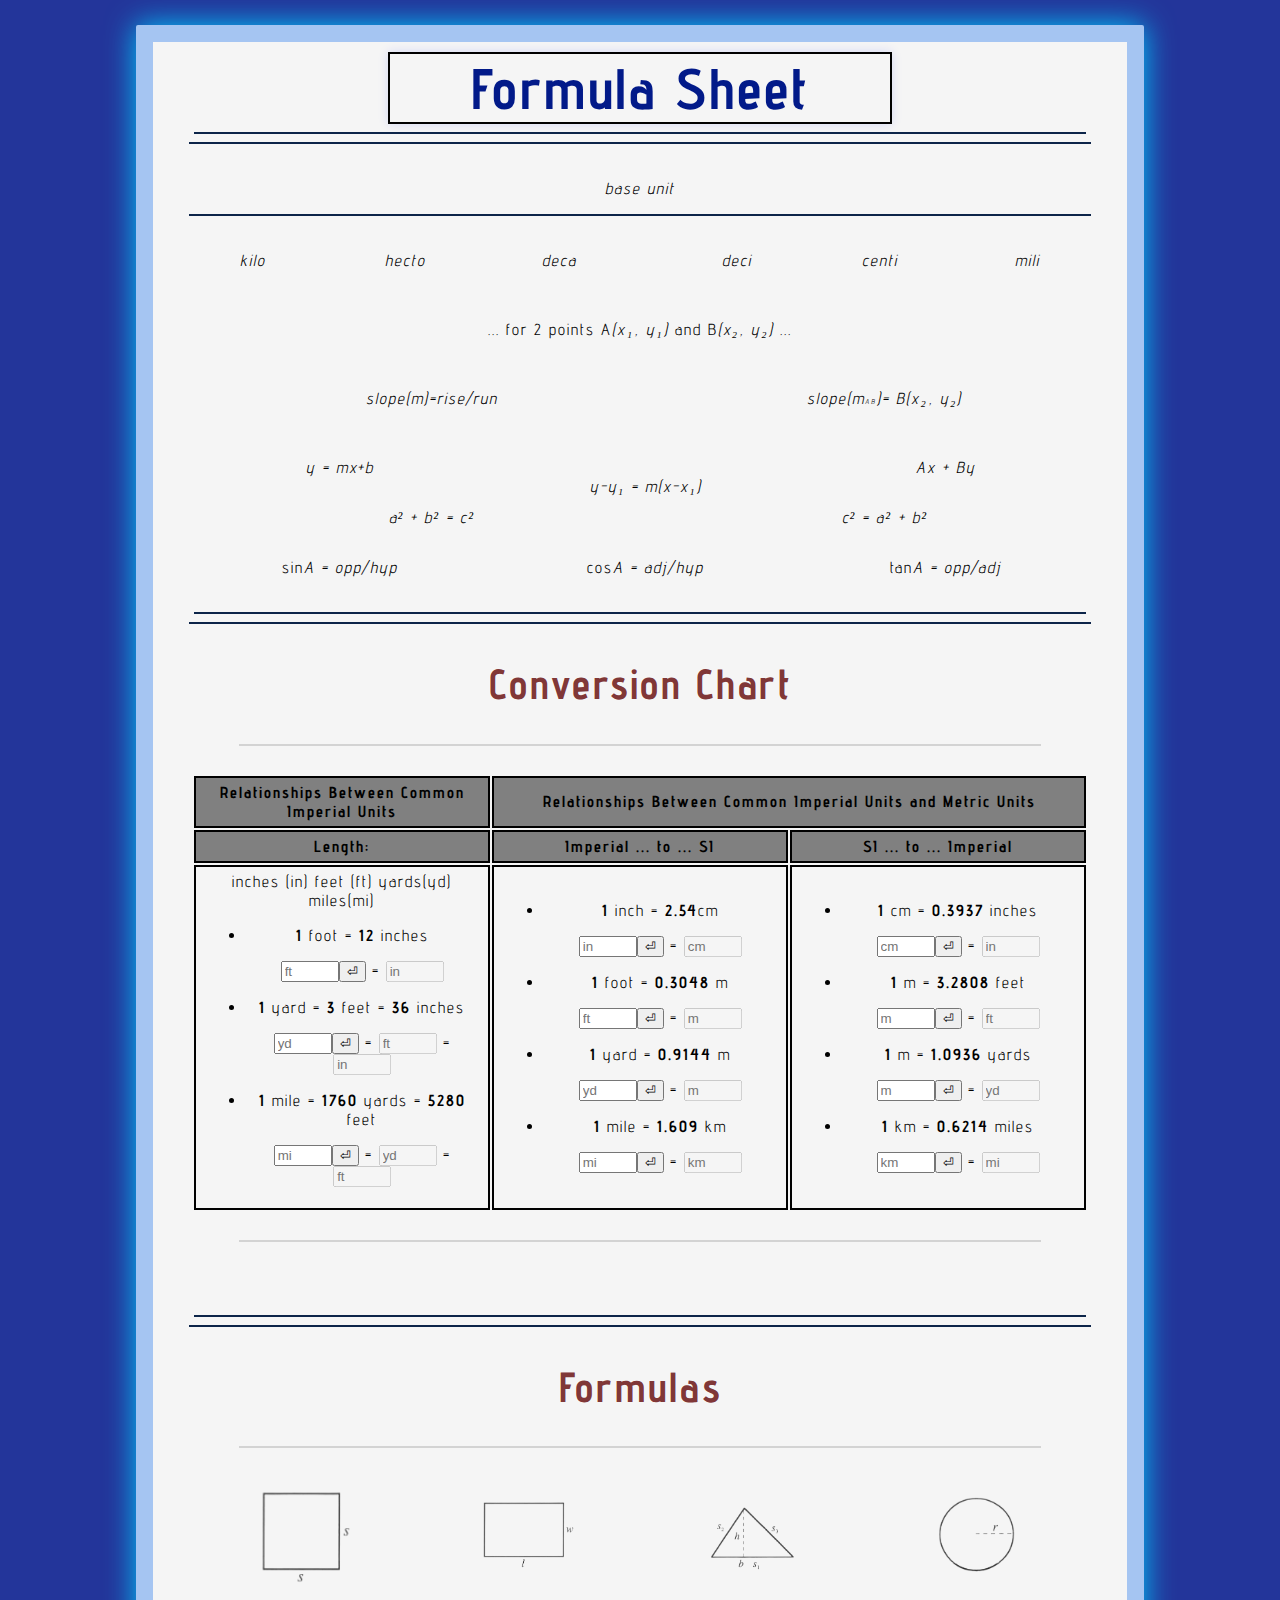
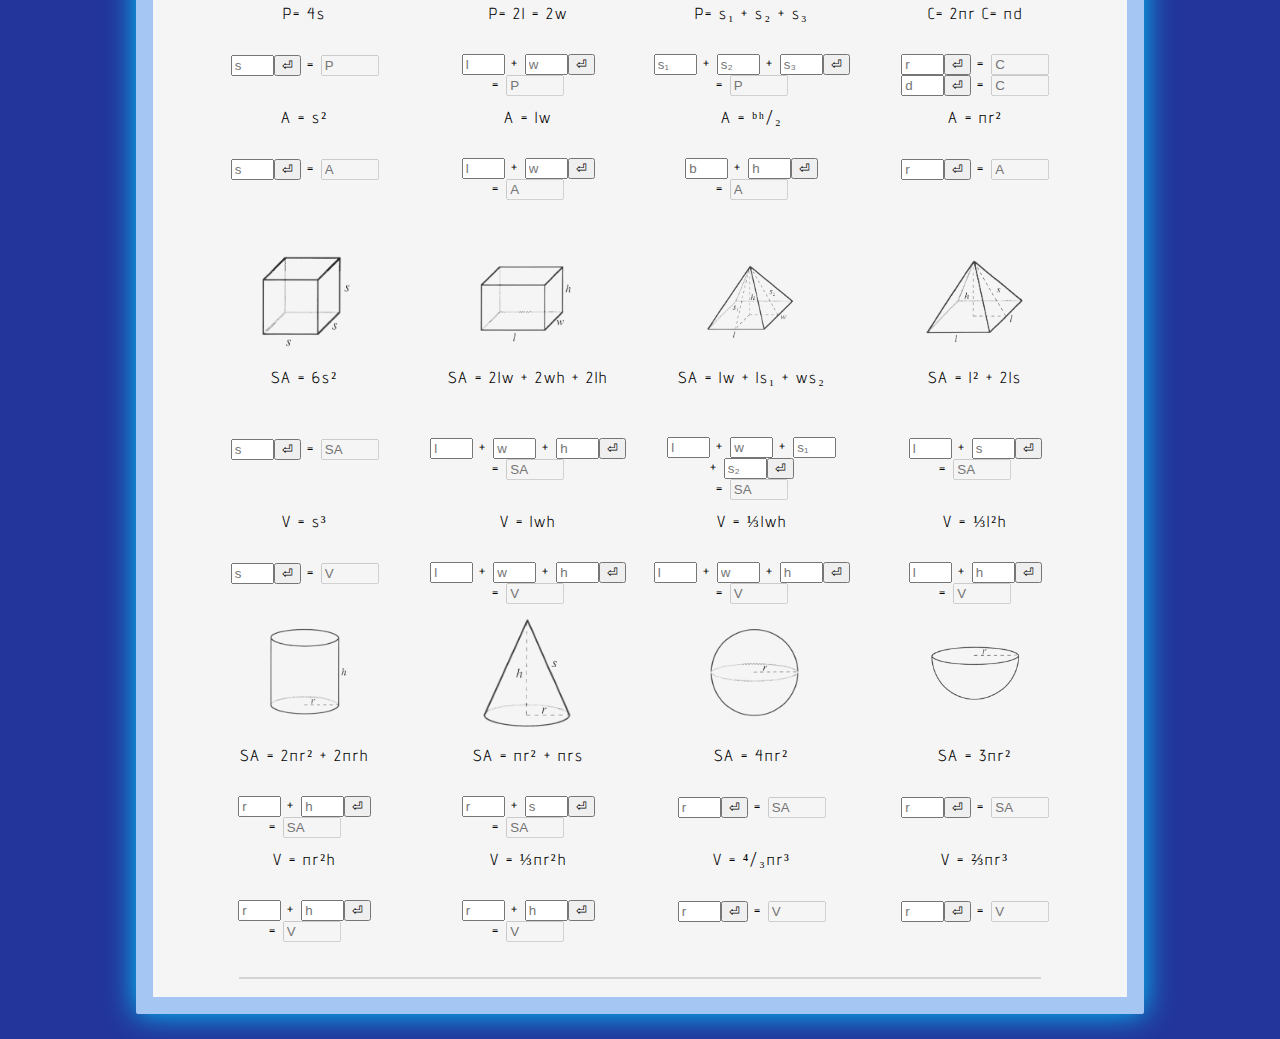
<file: index.html>
<!DOCTYPE html>
<html lang="en">
  <head>
    <link rel="stylesheet" href="style.css" />
    <meta charset="UTF-8" />
    <meta name="viewport" content="width=device-width, initial-scale=1.0" />
    <link
      href="https://fonts.googleapis.com/css?family=Advent Pro"
      rel="stylesheet"
    />
    <link
      href="https://fonts.googleapis.com/css?family=Architects Daughter"
      rel="stylesheet"
    />

    <title>Formula Sheet</title>
  </head>
  <body>
    <h1>Formula Sheet</h1>

    <hr style="width: 890px" />
    <hr />
<div class="italic">
    <table>
      <!-- Row 1 -->
      <tr>
        <td colspan="7">base unit</td>
      </tr>
      

      <!-- Row 2 -->
      <tr>
        <th colspan="7"><hr />
        <br></th>
      </tr>

      <!-- Row 3 -->
      <tr >       
        <td>kilo <br></td>
        <td>hecto <br></td>
        <td>deca <br></td>
        <td> <br></td>
        <td>deci <br></td>
        <td>centi <br></td>
        <td>mili<br></td>
 
      </tr>

      <!-- Row 4 -->
       <tr >
        <td colspan="7"> <br><br><span class="ni">... for 2 points A</span>(x₁, y₁) <span class="ni">and B</span>(x₂, y₂) ...
          <br><br>
        </td>
       </tr>

       <!-- Row 5 -->
        <tr>
          <td colspan="4"> <br>slope(m)=rise/run<br><br></td>
          <td colspan="4">slope(m<span id="sub">AB</span>)= B(x₂, y₂)</tr>
        </tr>

        <!-- Row 6 -->
         <tr>
          <td colspan="2">y = mx+b <br></td>
          <td colspan="3"> <br><br> y-y₁ = m(x-x₁) <br></td>
          <td colspan="2">A<span class="italic">x</span> + B<span class="italic">y</span> <br></td>
         </tr>

         <!-- Row 7 -->
          <tr>
            <td colspan="4">a² + b² = c² <br><br></td>
            <td colspan="4">c² = a² + b² <br><br></td>
          </tr>

          <!-- Row 8 -->
           <tr>
            <td colspan="2"><span class="ni">sin</span>A = opp/hyp</td>
            <td colspan="3"><span class="ni">cos</span>A = adj/hyp</td>
            <td colspan="2"><span class="ni">tan</span>A = opp/adj</td>
           </tr>



    </table></div>

    <hr style="width: 890px" />
    <hr />
    <h2>Conversion Chart</h2>
    <hr style="width: 800px; border-color: rgb(211, 211, 211)" />

    <table>
      <!-- Row 1 -->
      <tr>
        <th class="bh">Relationships Between Common Imperial Units</th>
        <th colspan="2" class="bh">
          Relationships Between Common Imperial Units and Metric Units
        </th>
      </tr>

      <!-- Row 2 -->

      <tr>
        <th class="bh">Length:</th>
        <th class="bh">Imperial ... to ... SI</th>
        <th class="bh">SI ... to ... Imperial</th>
      </tr>

      <!-- Row 3 -->
      <tr>
        <td class="bd">
          inches (in) feet (ft) yards(yd) miles(mi)
          <br />
          <ul>
            <li>
              <span class="bold">1</span> foot =
              <span class="bold">12</span> inches
            </li>
            <p>
              <input type="number" placeholder="ft" /><a
                href="https://www.rapidtables.com/convert/length/feet-to-inch.html"
                ><button>⏎</button></a
              >
              =
              <input type="number" placeholder="in" disabled />
            </p>
            <li>
              <span class="bold">1</span> yard =
              <span class="bold">3</span> feet =
              <span class="bold">36</span> inches
            </li>
            <p>
              <input type="number" placeholder="yd" /><a
                href="https://www.rapidtables.com/convert/length/yard-to-feet.html?x="
                ><button>⏎</button></a
              >
              = <input type="number" placeholder="ft" disabled /> =
              <input type="number" placeholder="in" disabled />
            </p>
            <li>
              <span class="bold">1</span> mile =
              <span class="bold">1760</span> yards =
              <span class="bold">5280</span> feet
            </li>
            <p>
              <input type="number" placeholder="mi" /><a
                href="https://www.rapidtables.com/convert/length/mile-to-yard.html?x=0"
                ><button>⏎</button></a
              >
              = <input type="number" placeholder="yd" disabled /> =
              <input type="number" placeholder="ft" disabled />
            </p>
          </ul>
        </td>
        <td class="bd">
          <ul>
            <li>
              <span class="bold">1</span> inch =
              <span class="bold">2.54</span>cm
            </li>
            <p>
              <input type="number" placeholder="in" /><a
                href="https://www.rapidtables.com/convert/length/inch-to-cm.html"
                ><button>⏎</button></a
              >
              =
              <!-- Learned disables attribute from W3Schools -->
              <input type="number" placeholder="cm" disabled />
            </p>
            <li>
              <span class="bold">1</span> foot =
              <span class="bold">0.3048</span> m
            </li>
            <p>
              <input type="number" placeholder="ft" /><a
                href="https://www.rapidtables.com/convert/length/feet-to-meter.html"
                ><button>⏎</button></a
              >
              =
              <input type="number" placeholder="m" disabled />
            </p>
            <li>
              <span class="bold">1</span> yard =
              <span class="bold">0.9144</span> m
            </li>
            <p>
              <input type="number" placeholder="yd" /><a
                href="https://www.rapidtables.com/convert/length/yard-to-meter.html"
                ><button>⏎</button></a
              >
              =
              <input type="number" placeholder="m" disabled />
            </p>
            <li>
              <span class="bold">1</span> mile =
              <span class="bold">1.609</span> km
            </li>
            <p>
              <input type="number" placeholder="mi" /><a
                href="https://www.rapidtables.com/convert/length/mile-to-km.html"
                ><button>⏎</button></a
              >
              =
              <input type="number" placeholder="km" disabled />
            </p>
          </ul>
        </td>

        <td class="bd">
          <ul>
            <li>
              <span class="bold">1</span> cm =
              <span class="bold">0.3937</span> inches
            </li>
            <p>
              <input type="number" placeholder="cm" /><a
                href="https://www.rapidtables.com/convert/length/cm-to-inch.html"
                ><button>⏎</button></a
              >
              =
              <input type="number" placeholder="in" disabled />
            </p>
            <li>
              <span class="bold">1</span> m =
              <span class="bold">3.2808</span> feet
            </li>
            <p>
              <input type="number" placeholder="m" /><a
                href="https://www.rapidtables.com/convert/length/meter-to-feet.html"
                ><button>⏎</button></a
              >
              =
              <input type="number" placeholder="ft" disabled />
            </p>
            <li>
              <span class="bold">1</span> m =
              <span class="bold">1.0936</span> yards
            </li>
            <p>
              <input type="number" placeholder="m" /><a
                href="https://www.rapidtables.com/convert/length/meter-to-yard.html"
                ><button>⏎</button></a
              >
              =
              <input type="number" placeholder="yd" disabled />
            </p>
            <li>
              <span class="bold">1</span> km =
              <span class="bold">0.6214</span> miles
            </li>
            <p>
              <input type="number" placeholder="km" /><a
                href="https://www.rapidtables.com/convert/length/km-to-mile.html"
                ><button>⏎</button></a
              >
              =
              <input type="number" placeholder="mi" disabled />
            </p>
          </ul>
        </td>
      </tr>
    </table>
    <hr style="width: 800px; border-color: rgb(211, 211, 211)" />

    <br /><br /><br />
    <hr style="width: 890px" />
    <hr />

    <h2>Formulas</h2>
    <hr style="width: 800px; border-color: rgb(211, 211, 211)" />
    <table>
      <!-- Row 1 -->
      <tr>
        <td class="fm">
          <img src="Images/image-removebg-preview.png" alt="Square" />
        </td>
        <td class="fm">
          <img src="Images/image-removebg-preview (1).png" alt="Rectangle" />
        </td>
        <td class="fm">
          <img src="Images/image-removebg-preview (2).png" alt="Triangle" />
        </td>
        <td class="fm">
          <img src="Images/image-removebg-preview (3).png" alt="Circle" />
        </td>
      </tr>
      <!-- Row 2 -->
      <tr>
        <td>P= 4s</td>
        <td>P= 2l = 2w</td>
        <td>P= s₁ + s₂ + s₃</td>
        <td>C= 2πr C= πd</td>
      </tr>

      <!-- Row 3 -->
      <tr>
        <td>
          <input class="n" type="number" placeholder="s" /><a
            href="https://www.omnicalculator.com/math/square-perimeter"
            ><button>⏎</button></a
          >
          =
          <input type="number" placeholder="P" disabled />
        </td>
        <td>
          <br />
          <input class="n" type="number" placeholder="l" /> +
          <input class="n" type="number" placeholder="w" /><a
            href="https://www.omnicalculator.com/math/perimeter-of-rectangle"
            ><button>⏎</button></a
          >
          <br />=
          <input type="number" placeholder="P" disabled />
        </td>
        <td>
          <br />
          <input class="n" type="number" placeholder="s₁" /> +
          <input class="n" type="number" placeholder="s₂" /> +
          <input class="n" type="number" placeholder="s₃" /><a
            href="https://www.omnicalculator.com/math/triangle-perimeter"
            ><button>⏎</button></a
          ><br />
          =
          <input type="number" placeholder="P" disabled />
        </td>
        <td>
          <br />
          <input class="n" type="number" placeholder="r" /><a
            href="https://www.omnicalculator.com/math/circle-perimeter"
            ><button>⏎</button></a
          >
          =
          <input type="number" placeholder="C" disabled />

          <br />

          <input class="n" type="number" placeholder="d" /><a
            href="https://www.omnicalculator.com/math/circle-perimeter"
            ><button>⏎</button></a
          >
          =
          <input type="number" placeholder="C" disabled />
        </td>
      </tr>

      <!-- Row 4 -->
      <tr>
        <td>A = s²</td>
        <td>A = lw</td>
        <td>A = ᵇʰ⁄₂</td>
        <td>A = πr²</td>
      </tr>

      <!-- Row 5 -->
      <tr>
        <td>
          <input class="n" type="number" placeholder="s" /><a
            href="https://www.omnicalculator.com/math/square-area"
            ><button>⏎</button></a
          >
          =
          <input type="number" placeholder="A" disabled />
        </td>
        <td>
          <br />
          <input class="n" type="number" placeholder="l" /> +
          <input class="n" type="number" placeholder="w" /><a
            href="https://www.omnicalculator.com/math/rectangle"
            ><button>⏎</button></a
          >
          <br />=
          <input type="number" placeholder="A" disabled />
        </td>
        <td>
          <br />
          <input class="n" type="number" placeholder="b" /> +
          <input class="n" type="number" placeholder="h" /><a
            href="https://www.omnicalculator.com/math/triangle-area"
            ><button>⏎</button></a
          >
          <br />=
          <input type="number" placeholder="A" disabled />
        </td>
        <td>
          <input class="n" type="number" placeholder="r" /><a
            href="https://www.omnicalculator.com/math/area-of-a-circle"
            ><button>⏎</button></a
          >
          =
          <input type="number" placeholder="A" disabled />
        </td>
      </tr>

      <!-- Row 6 -->
      <tr>
        <td>
          <br /><br />
          <img src="Images/image-removebg-preview (4).png" alt="Cube" />
        </td>
        <td>
          <br /><br />
          <img src="Images/image-removebg-preview (12).png" alt="Long Cube" />
        </td>
        <td>
          <br /><br />
          <img src="Images/image-removebg-preview (6).png" alt="Long Pyramid" />
        </td>
        <td>
          <br /><br />
          <img src="Images/image-removebg-preview (7).png" alt="Pyramid" />
        </td>
      </tr>

      <!-- Row 7 -->
      <tr>
        <td>SA = 6s²</td>
        <td>SA = 2lw + 2wh + 2lh</td>
        <td>SA = lw + ls₁ + ws₂</td>
        <td>SA = l² + 2ls</td>
      </tr>

      <!-- Row 8 -->
      <tr>
        <td>
          <input class="n" type="number" placeholder="s" /><a
            href="https://www.omnicalculator.com/math/cube-surface-area"
            ><button>⏎</button></a
          >
          =
          <input type="number" placeholder="SA" disabled />
        </td>
        <td>
          <br />
          <input class="n" type="number" placeholder="l" /> +
          <input class="n" type="number" placeholder="w" /> +
          <input class="n" type="number" placeholder="h" /><a
            href="https://www.omnicalculator.com/math/surface-area-rectangular-prism"
            ><button>⏎</button></a
          ><br />
          =
          <input type="number" placeholder="SA" disabled />
        </td>
        <td>
          <br /><br />
          <input class="n" type="number" placeholder="l" /> +
          <input class="n" type="number" placeholder="w" /> +
          <input class="n" type="number" placeholder="s₁" />
          <br />
          + <input class="n" type="number" placeholder="s₂" /><a
            href="https://www.omnicalculator.com/math/surface-area-of-a-rectangular-pyramid"
            ><button>⏎</button></a
          ><br />
          =
          <input type="number" placeholder="SA" disabled />
        </td>
        <td>
          <br />
          <input class="n" type="number" placeholder="l" /> +
          <input class="n" type="number" placeholder="s" /><a
            href="https://www.omnicalculator.com/math/surface-area-of-square-pyramid"
            ><button>⏎</button></a
          >
          <br />=
          <input type="number" placeholder="SA" disabled />
        </td>
      </tr>

      <!-- Row 9 -->
      <tr>
        <td>V = s³</td>
        <td>V = lwh</td>
        <td>V = ⅓lwh</td>
        <td>V = ⅓l²h</td>
      </tr>

      <!-- Row 10 -->
      <tr>
        <td>
          <input class="n" type="number" placeholder="s" /><a
            href="https://www.omnicalculator.com/math/cube"
            ><button>⏎</button></a
          >
          =
          <input type="number" placeholder="V" disabled />
        </td>
        <td>
          <br />
          <input class="n" type="number" placeholder="l" /> +
          <input class="n" type="number" placeholder="w" /> +
          <input class="n" type="number" placeholder="h" /><a
            href="https://www.omnicalculator.com/math/volume"
            ><button>⏎</button></a
          ><br />
          =
          <input type="number" placeholder="V" disabled />
        </td>
        <td>
          <br />
          <input class="n" type="number" placeholder="l" /> +
          <input class="n" type="number" placeholder="w" /> +
          <input class="n" type="number" placeholder="h" /><a
            href="https://www.omnicalculator.com/math/rectangular-pyramid-volume"
            ><button>⏎</button></a
          ><br />
          =
          <input type="number" placeholder="V" disabled />
        </td>
        <td>
          <br />
          <input class="n" type="number" placeholder="l" /> +
          <input class="n" type="number" placeholder="h" /><a
            href="https://www.omnicalculator.com/math/pyramid-volume"
            ><button>⏎</button></a
          >
          <br />= <input type="number" placeholder="V" disabled />
        </td>
      </tr>

      <!-- Row 11 -->
      <tr>
        <td>
          <img src="Images/image-removebg-preview (8).png" alt="Cylinder" />
        </td>
        <td><img src="Images/image-removebg-preview (9).png" alt="Cone" /></td>
        <td>
          <img src="Images/image-removebg-preview (10).png" alt="Sphere" />
        </td>
        <td><img src="Images/image-removebg-preview (11).png" alt="Semi" /></td>
      </tr>

      <!-- Row 12 -->
      <tr>
        <td>SA = 2πr² + 2πrh</td>
        <td>SA = πr² + πrs</td>
        <td>SA = 4πr²</td>
        <td>SA = 3πr²</td>
      </tr>

      <!-- Row 13 -->
      <tr>
        <td>
          <br />
          <input class="n" type="number" placeholder="r" /> +
          <input class="n" type="number" placeholder="h" /><a
            href="https://www.omnicalculator.com/math/surface-area-of-cylinder"
            ><button>⏎</button></a
          >
          <br />= <input type="number" placeholder="SA" disabled />
        </td>
        <td>
          <br />
          <input class="n" type="number" placeholder="r" /> +
          <input class="n" type="number" placeholder="s" /><a
            href="https://www.omnicalculator.com/math/cone-surface-area"
            ><button>⏎</button></a
          >
          <br />= <input type="number" placeholder="SA" disabled />
        </td>
        <td>
          <input class="n" type="number" placeholder="r" /><a
            href="https://www.omnicalculator.com/math/area-of-sphere"
            ><button>⏎</button></a
          >
          =
          <input type="number" placeholder="SA" disabled />
        </td>
        <td>
          <input class="n" type="number" placeholder="r" /><a
            href="https://www.omnicalculator.com/math/area-of-hemisphere"
            ><button>⏎</button></a
          >
          =
          <input type="number" placeholder="SA" disabled />
        </td>
      </tr>

      <!-- Row 14 -->
      <tr>
        <td>V = πr²h</td>
        <td>V = ⅓πr²h</td>
        <td>V = ⁴⁄₃πr³</td>
        <td>V = ⅔πr³</td>
      </tr>

      <!-- Row 15 -->
      <tr>
        <td>
          <br />
          <input class="n" type="number" placeholder="r" /> +
          <input class="n" type="number" placeholder="h" /><a
            href="https://www.omnicalculator.com/math/cylinder-volume"
            ><button>⏎</button></a
          >
          <br />= <input type="number" placeholder="V" disabled />
        </td>
        <td>
          <br />
          <input class="n" type="number" placeholder="r" /> +
          <input class="n" type="number" placeholder="h" /><a
            href="https://www.omnicalculator.com/math/cone-volume"
            ><button>⏎</button></a
          >
          <br />= <input type="number" placeholder="V" disabled />
        </td>
        <td>
          <input class="n" type="number" placeholder="r" /><a
            href="https://www.omnicalculator.com/math/sphere-volume"
            ><button>⏎</button></a
          >
          =
          <input type="number" placeholder="V" disabled />
        </td>
        <td>
          <input class="n" type="number" placeholder="r" /><a
            href="https://www.omnicalculator.com/math/volume-of-hemisphere"
            ><button>⏎</button></a
          >
          =
          <input type="number" placeholder="V" disabled />
        </td>
      </tr>
    </table>
    <hr style="width: 800px; border-color: rgb(211, 211, 211)" />
  </body>
</html>
</file>
<file: style.css>
html {
  background: rgb(117, 138, 230);
  transition: all 50s;
}

html:hover {
  background: rgb(35, 53, 154);
  transition: all 50s;
}

body {
  background: whitesmoke;
  text-align: center;
  margin: 25px auto;
  font-family: Advent Pro;
  letter-spacing: 2px;
  width: 970px;
  padding: 10px 2px;
  border-radius: 2px;
  border: solid 17px #a5c5f2;
  box-shadow: 0px 0px 30px rgb(0, 204, 255);
}

/* Box Shadow */

h1 {
  margin: auto;
  font-size: 57px;
  color: rgb(2, 26, 137);
  width: 500px;
  border: 2px black solid ;
  box-shadow: 0px 0px 10px rgba(0, 34, 255, 0.132) ;
}

h2 {
  font-size: 42px;
  color: rgba(121, 43, 43, 0.962);
}

hr {
  border: solid rgb(13, 37, 73) 1px;
  width: 900px;
}

.bold {
  font-weight: bold;
}

#bu {
  background: goldenrod;
}

#sub{
  font-size: 7px;
}

.italic{
  font-style: italic;
}

.ni{
  font-style: normal;
}

.bh,
.bd {
  border: 2px solid black;
  padding: 5px 10px;
  width: 290px;
}

td {
  padding: 5px 10px;
}

.bh {
  background: grey;
}

table {
  margin: auto;
  width: 900px;
  padding: 20px 2px;
}

input {
  width: 50px;
}

.fm {
  width: 200px;
}

img {
  width: 100px;
}

.n {
  width: 35px;
}

button {
  transition: all 0.5s;
}

button:hover {
  opacity: 0.5;
  transition: all 0.5s;
  cursor: pointer;
}

td:hover {
  border: solid 1px red;
  transition: all 10ms;
}
</file>
